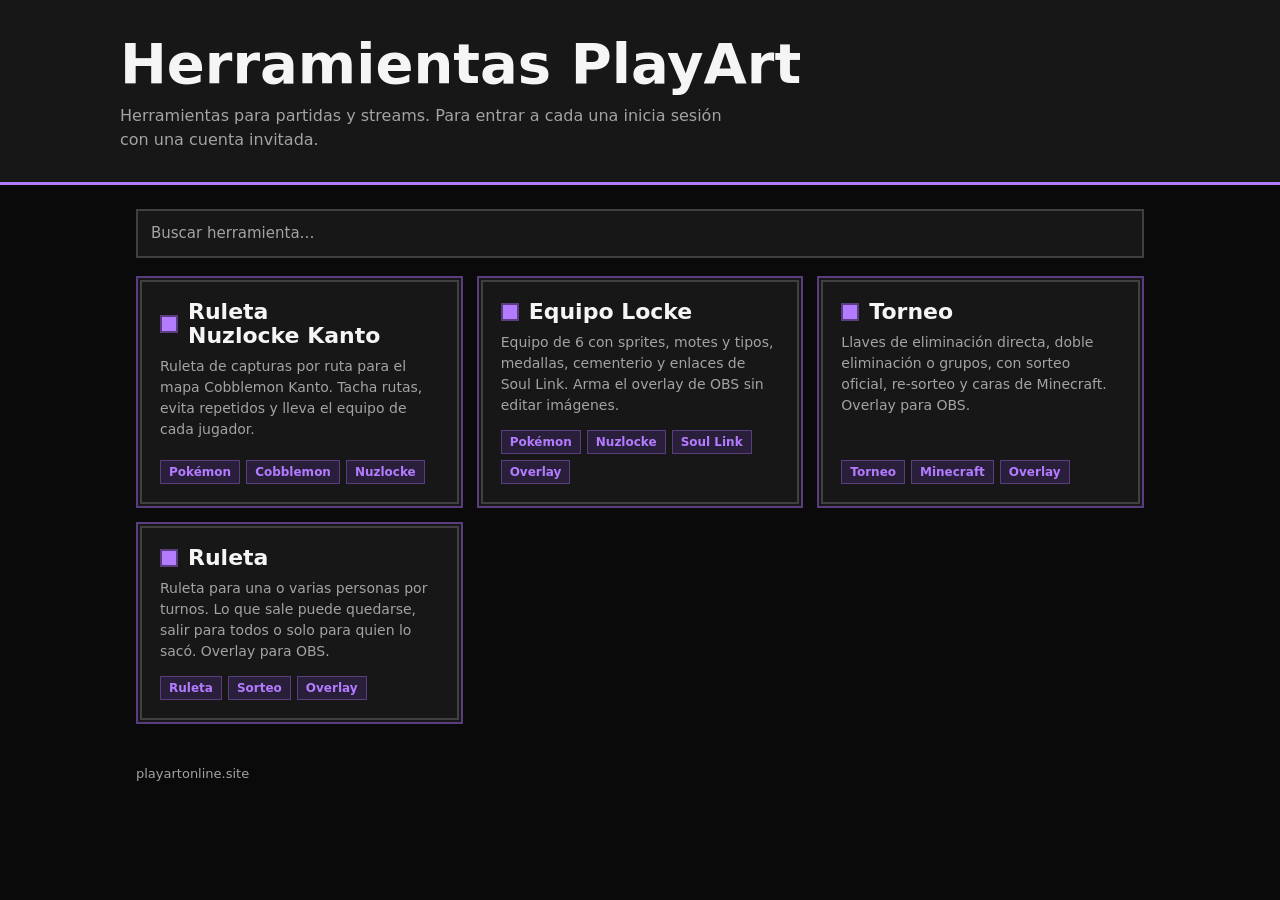
<file: index.html>
<!doctype html>
<html lang="es">
<head>
<meta charset="utf-8">
<meta http-equiv="Content-Security-Policy" content="default-src 'none'; base-uri 'none'; form-action 'none'; object-src 'none'; manifest-src 'self'; script-src 'self'; style-src 'self' 'unsafe-inline' https://fonts.googleapis.com; font-src https://fonts.gstatic.com; img-src 'self' data:; connect-src 'self';">
<meta name="referrer" content="strict-origin">
<meta name="viewport" content="width=device-width,initial-scale=1,viewport-fit=cover">
<title>Herramientas PlayArt</title>
<meta name="theme-color" content="#171717">
<link rel="preconnect" href="https://fonts.googleapis.com">
<link rel="preconnect" href="https://fonts.gstatic.com" crossorigin>
<link rel="stylesheet" href="https://fonts.googleapis.com/css2?family=Pixelify+Sans:wght@500;700&family=Atkinson+Hyperlegible:wght@400;700&display=swap">
<style>
:root{
  --ground:#0a0a0a;--panel:#171717;--fg:#f5f5f5;--muted:#a3a3a3;--line:#404040;--accent:#b37bff;--accent-soft:#2a1f3a;--ok:#c9a8ff;--path-edge:#593d7f;
  --display:"Pixelify Sans",ui-sans-serif,system-ui,sans-serif;--body:"Atkinson Hyperlegible",ui-sans-serif,system-ui,sans-serif;
  color-scheme:dark;
}
*{box-sizing:border-box}
[hidden]{display:none!important}
html{-webkit-tap-highlight-color:transparent}
body{margin:0;background:var(--ground);color:var(--fg);font-family:var(--body);font-size:15px;line-height:1.5}
::selection{background:var(--accent);color:#0a0a0a}
.gutter{padding-left:max(16px,env(safe-area-inset-left,0px));padding-right:max(16px,env(safe-area-inset-right,0px))}
.shell{background:var(--panel);color:var(--fg);border-bottom:3px solid var(--accent)}
.shell-in,.wrap{max-width:1040px;margin:0 auto}
.shell-in{padding-top:36px;padding-bottom:30px}
h1{font-family:var(--display);font-weight:700;font-size:clamp(32px,6vw,56px);line-height:1;margin:0;text-wrap:balance}
.sub{color:var(--muted);margin:12px 0 0;max-width:60ch;font-size:16px;text-wrap:pretty}
.wrap{padding-top:24px;padding-bottom:56px}
#q{width:100%;font:inherit;padding:11px 13px;border:2px solid var(--line);border-radius:0;background:var(--panel);color:var(--fg);margin-bottom:18px;min-height:44px}
#q::placeholder{color:var(--muted);opacity:1}
#q:focus-visible,a:focus-visible{outline:3px solid var(--accent);outline-offset:2px}
.grid{display:grid;grid-template-columns:repeat(auto-fill,minmax(290px,1fr));gap:14px}
.tool{display:flex;flex-direction:column;gap:8px;padding:22px;background:var(--panel);border:2px solid var(--path-edge);outline:2px solid var(--line);outline-offset:-6px;border-radius:0;color:inherit;text-decoration:none;transition:border-color .15s,background-color .15s}
.tool:hover{border-color:var(--accent);background:var(--accent-soft)}
.tool h2{display:flex;align-items:center;gap:10px;font-family:var(--display);font-weight:700;font-size:22px;line-height:1.1;margin:0;text-wrap:balance}
.tool h2::before{content:"";width:14px;height:14px;flex:none;background:var(--accent);border:2px solid var(--path-edge)}
.tool p{margin:0;color:var(--muted);font-size:14px}
.tags{display:flex;flex-wrap:wrap;gap:6px;margin-top:auto;padding-top:6px}
.tag{font-size:12px;font-weight:700;padding:2px 8px;border-radius:0;background:var(--accent-soft);color:var(--accent);border:1px solid var(--path-edge)}
.saved{font-size:13px;color:var(--ok);font-weight:700}
.empty{color:var(--muted)}
footer{margin-top:40px;color:var(--muted);font-size:13px}
@media (prefers-reduced-motion:reduce){.tool{transition:none}}
</style>
</head>
<body>
<header class="shell gutter">
  <div class="shell-in">
    <h1>Herramientas PlayArt</h1>
    <p class="sub">Herramientas para partidas y streams. Para entrar a cada una inicia sesión con una cuenta invitada.</p>
  </div>
</header>
<main class="wrap gutter">
  <input id="q" type="search" name="buscar" placeholder="Buscar herramienta…" autocomplete="off" spellcheck="false" aria-label="Buscar herramienta">
  <div class="grid" id="grid"></div>
  <p class="empty" id="empty" hidden>No hay herramientas con ese nombre. Prueba con otra palabra.</p>
  <footer>playartonline.site</footer>
</main>
<script src="shared/storage.js"></script>
<script src="tools.js"></script>
<script src="main.js"></script>
</body>
</html>
</file>
